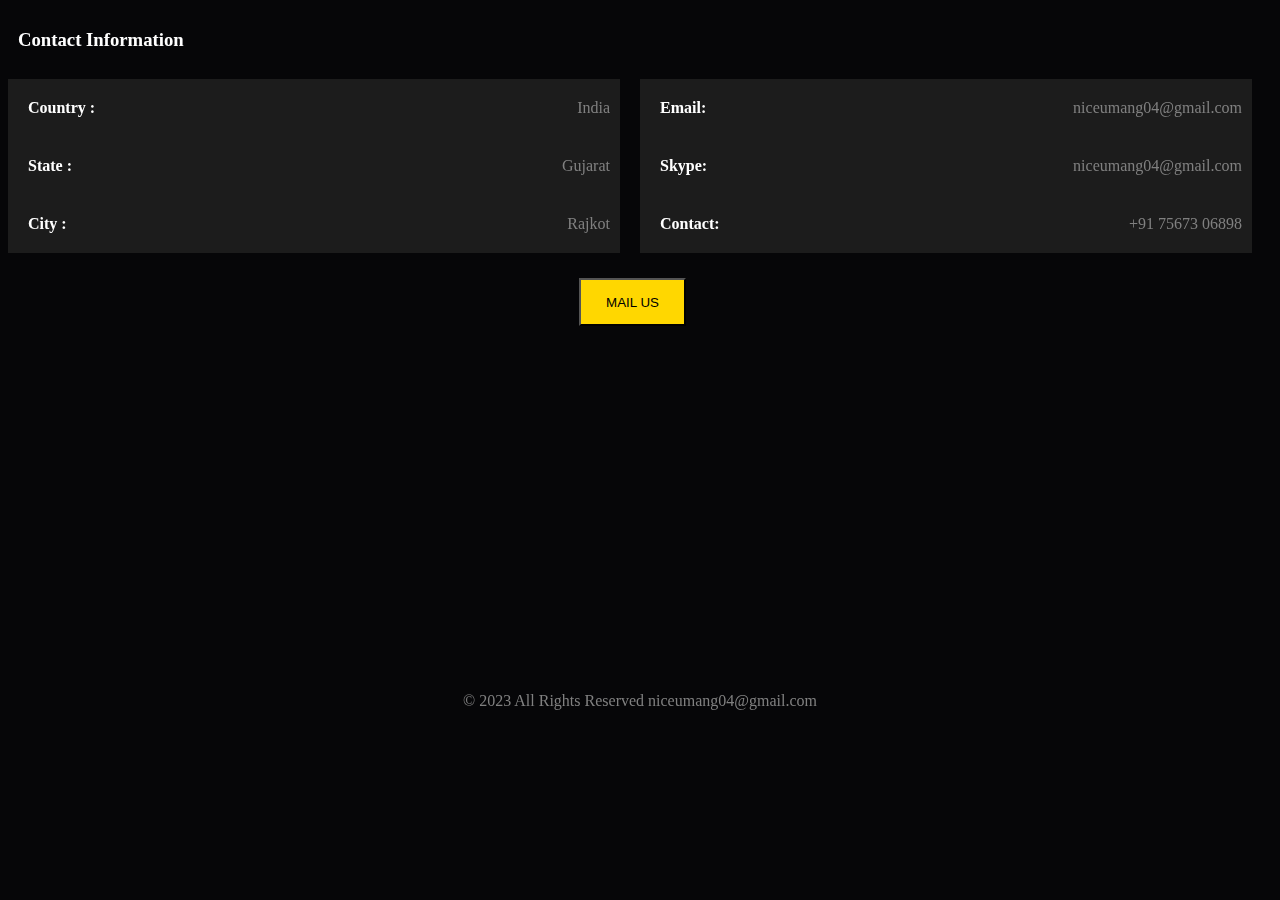
<file: index.html>
<!DOCTYPE html>
<html>
    <div class="background-image">
    <head>
            <h3 style="color: rgb(255, 255, 255); position: relative; padding: 10px;">Contact Information</h3>
    
    <link rel="stylesheet" href="style.css">
</head>
    
    <body style="background-color: #20202A; ">

    <div class="container">
        <table style="background-color: #8c8c8e; color: whitesmoke; font-style: normal;">
            <tr>
                <th>Country :</th>
                <td>India</td>
            </tr>
            <tr>
                <th>State :</th>
                <td>Gujarat</td>
            </tr>
            <tr>
                <th >City :</th>
                <td>Rajkot</td>
            </tr>

        </table>

    <table style="background-color: #8c8c8e; color: whitesmoke;">
        <tr style="color: whitesmoke;">
            <th>Email:</th>
            <td> niceumang04@gmail.com</td>
        </tr>
        <tr>
            <th>Skype:</th>
            <td> niceumang04@gmail.com</td>
        </tr>
        <tr>
            <th>Contact:</th>
            <td>+91 75673 06898</td>
        </tr>
    </table>
   
</div>
<div class="button"><center>
    <button>
        <a href="./form.html"  style="text-decoration: none; color: black;" ><center><p>MAIL US</p></center></a>
    </button>
</center>
</div>
<div>
    <footer>
        <p>&copy; 2023 All Rights Reserved  niceumang04@gmail.com</p>
    </footer>
</div>

</body>
</html>
</file>
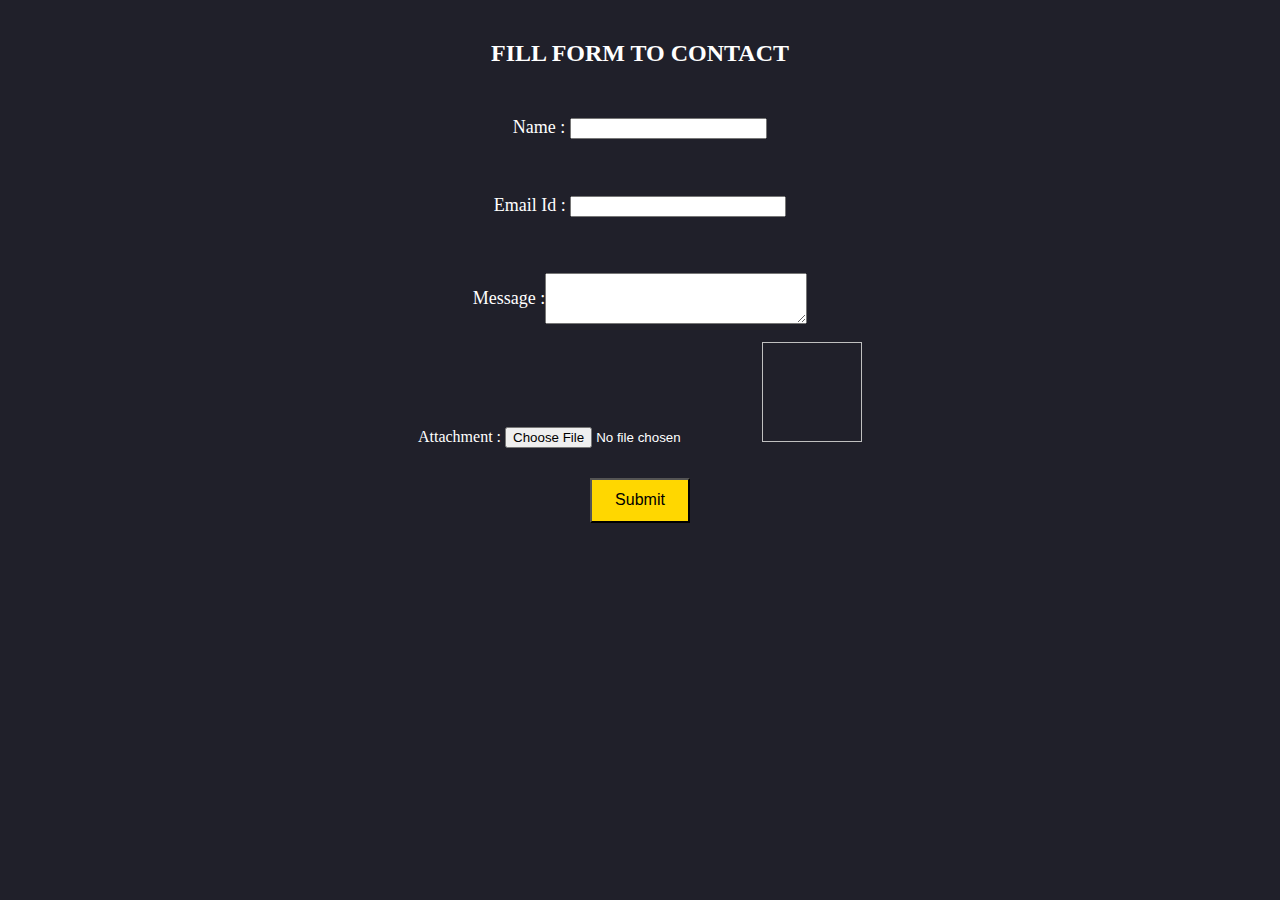
<file: form.html>
<!DOCTYPE html>
<html lang="en">

<head>
	<h2>
		<center style="padding: 20px;">FILL FORM TO CONTACT</center>
	</h2>
	<link rel="stylesheet" href="style.css">
</head>


<body style="background-color: #20202A; color: white;">
	<center>
		<form action="data.php" id="myForm" method="post" >
		<div class="name">
			<label for="name">Name :</label>
			<input type="text" name="name" id="name" style="width: 15%;" required>
		</div>
			<br><br>

		<div class="email">
			<label for="email">Email Id :</label>
			<input type="email" name="email" id="email" style="width: 17%;" required>
		</div>
			<br><br>

		<div class="message">
			<label for="message">Message :</label>
			<textarea id="subject" name="subject" rows="3" cols="30" required></textarea><br>
		</div><br><br>
		
		<div class="image">
			<label for="image">Attachment :</label>
			<input type="file" name="img" onchange="preview()" required>
			<img id="frame" width="100px" height="100px"/>
		</div>
		
		<input type="submit" value="Submit" style="height: 45px; width: 100px; margin-top: 30px; font-size: medium; background-color: gold;">
	</form>
	</center>
<div class="popup" id="popup">
	Your information has been received.
</div>
<script>
function preview() {
    frame.src=URL.createObjectURL(event.target.files[0]);
}
</script>

</body>

</html>
</file>
<file: style.css>
.background-image{
    position: relative;
    width: 100%;
    height: 630px;
    background-image: url(https://niceumang.com/wp-content/uploads/2023/06/IMG_20230527_195314_566-1-scaled.jpg);
    background-size: cover;
    background-position: center;

}

.background-image::before{
    content: "";
    position: fixed;
    top: 0;
    left: 0;
    width: 100%;
    height: 100%;
    background-color: rgba(0,0,0,0.8);
}

.container{
    display: flex;
    width: 100%;
}

table{
    border-collapse: collapse;
    width: 50%;
    height: 150%;
    margin-right: 20px;
}

tr{
    position: relative;
    font-style: normal;
    height: 30px;
}

th{
    color: white;
    padding: 20px;
    text-align: left;
}
td{
    color: grey;
    padding: 10px;
    text-align: right;
}

footer{
    position: relative;
    color: grey;
    text-align: center;
    padding: 20px 0;
    margin-top: 330px;
}

button{
    position: relative;
    background-color: gold;
    padding-left: 25px;
    padding-right: 25px;
    margin-top: 25px;
    margin-right: 15px;
}
.name{
    margin-top: 30px;
    font-size: large;

}

.email{
    padding: 20px;
    font-size: large;
}

.message{
    padding-top: -50px;
    display: inline-flex;
    align-items: center;
    font-size: large;
}

.popup{
    display: none;
    position: fixed;
    top: 0;
    left: 50%;
    transform: translate(-50%);
    padding: 20px;
    color: black;
    font-size: large;
    background-color: white;
    border: 1px solid black;
}
</file>
